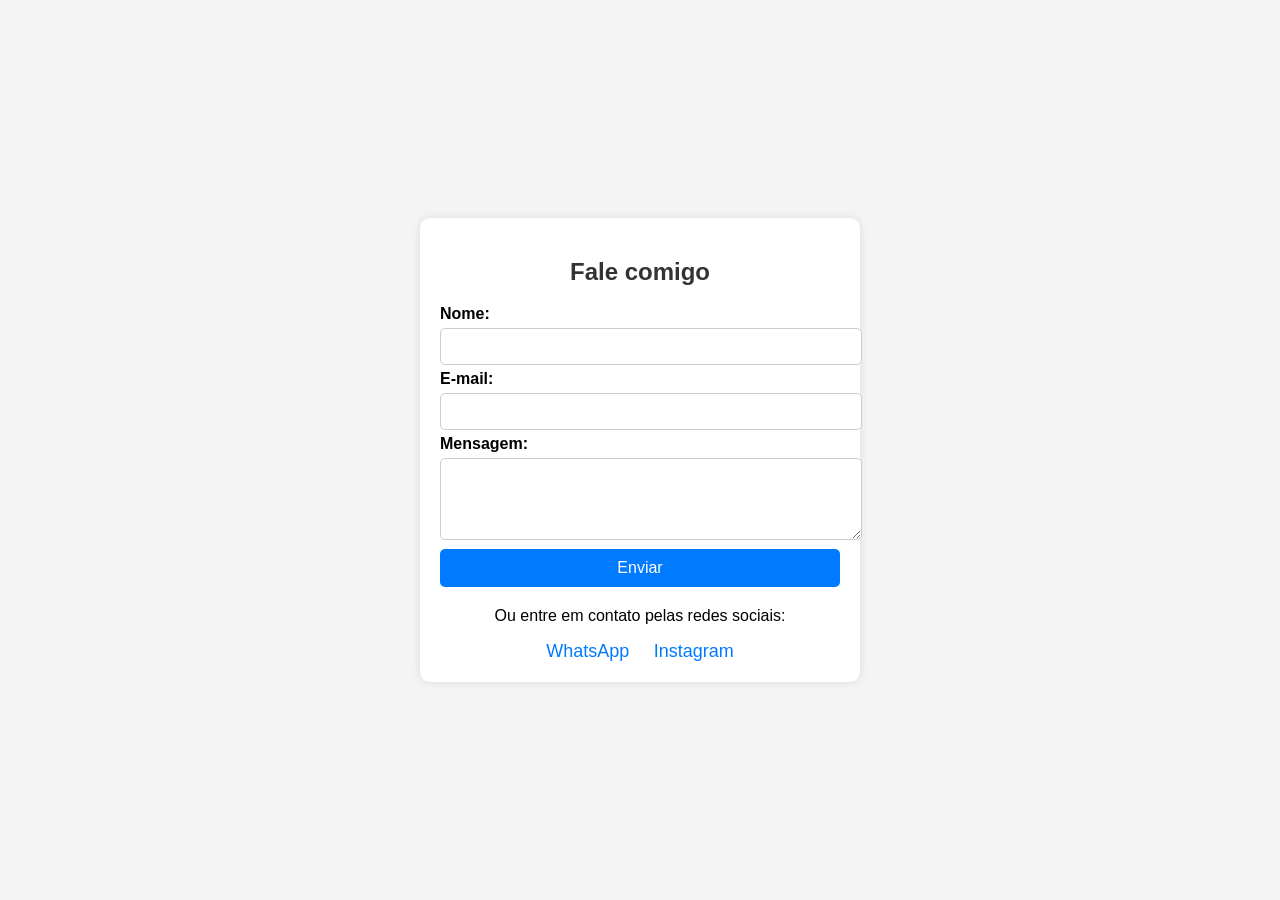
<file: contact.html>
<!DOCTYPE html>
<html lang="pt-BR">
<head>
    <meta charset="UTF-8">
    <meta name="viewport" content="width=device-width, initial-scale=1.0">
    <title>Contato</title>
    <style>
        body {
            font-family: Arial, sans-serif;
            background-color: #f4f4f4;
            display: flex;
            justify-content: center;
            align-items: center;
            height: 100vh;
            margin: 0;
        }
        .container {
            background: white;
            padding: 20px;
            box-shadow: 0 0 10px rgba(0, 0, 0, 0.1);
            border-radius: 10px;
            width: 100%;
            max-width: 400px;
            text-align: center;
        }
        h2 {
            color: #333;
        }
        label {
            font-weight: bold;
            display: block;
            text-align: left;
        }
        input, textarea {
            width: 100%;
            padding: 10px;
            margin: 5px 0;
            border: 1px solid #ccc;
            border-radius: 5px;
        }
        button {
            width: 100%;
            padding: 10px;
            background: #007BFF;
            border: none;
            color: white;
            font-size: 16px;
            border-radius: 5px;
            cursor: pointer;
        }
        button:hover {
            background: #0056b3;
        }
        .social-links {
            margin-top: 20px;
        }
        .social-links a {
            display: inline-block;
            margin: 0 10px;
            text-decoration: none;
            font-size: 18px;
            color: #007BFF;
        }
        .social-links a:hover {
            color: #0056b3;
        }
    </style>
</head>
<body>
    <div class="container">
        <h2>Fale comigo</h2>
        <form>
            <label for="name">Nome:</label>
            <input type="text" id="name" name="name" required>
            
            <label for="email">E-mail:</label>
            <input type="email" id="email" name="email" required>
            
            <label for="message">Mensagem:</label>
            <textarea id="message" name="message" rows="4" required></textarea>
            
            <button type="submit">Enviar</button>
        </form>
        <div class="social-links">
            <p>Ou entre em contato pelas redes sociais:</p>
            <a href="https://wa.me/5511975871678?text=Oii" target="_blank">WhatsApp</a>
            <a href="https://www.instagram.com/galvaoisabele/" target="_blank">Instagram</a>
        </div>
    </div>
</body>
</html>
</file>
